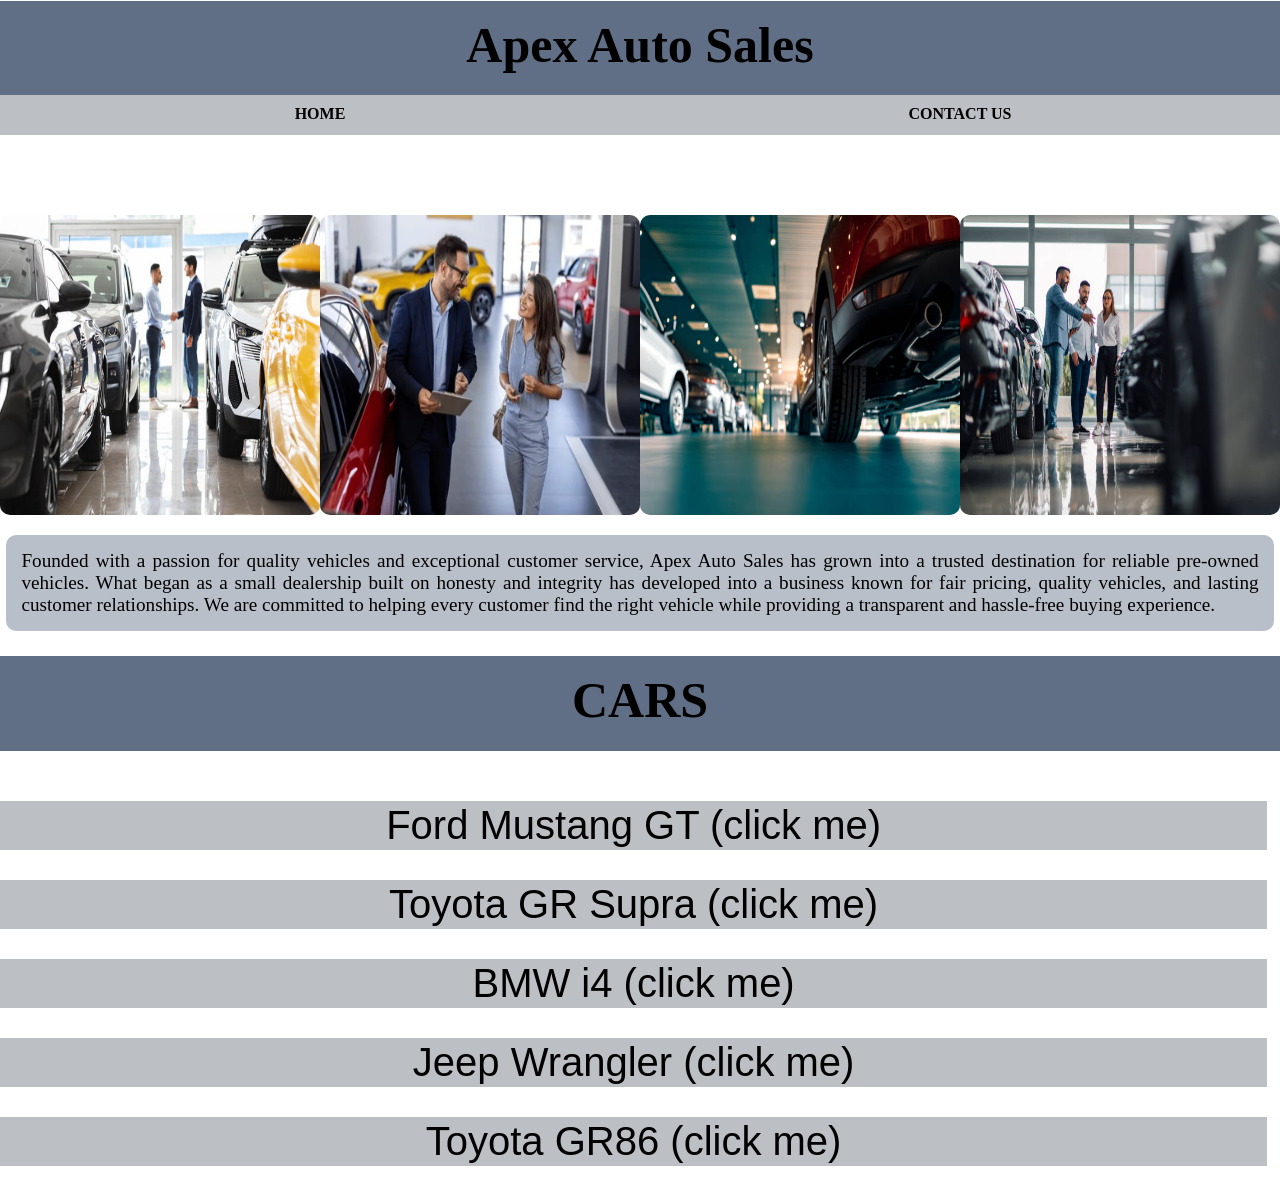
<file: index.html>
<!DOCTYPE html>
<html>

<head>
    <link rel="stylesheet" href="style.css">
</head>

<body>
    <div id="header">
        <h1>Apex Auto Sales</h1>
    </div>
    <div id="tabs-top">
        <a href="index.html">HOME</a>
        <a href="contact.html">CONTACT US</Contact></a>
    </div>
    <div id="main-home">
        <div id="cars-home">
        </div>
    </div>
    <div id="main">
        <div id="images" class="width-addition">
            <img src="fotos/360_F_483268546_2RYpGrXpbOzB4ogRrzF3zDonwijt9MIF.jpg">
            <img src="fotos/beautiful-young-woman-talking-handsome-260nw-2532025015.png">
            <img src="fotos/istockphoto-1373210791-612x612.jpg">
            <img src="fotos/istockphoto-2186859071-612x612.jpg">
        </div>
        <div id="info-full" class="height-addition">
            <p>Founded with a passion for quality vehicles and exceptional customer service, Apex Auto Sales has
                grown into a trusted destination for reliable pre-owned vehicles. What began as a small dealership
                built on honesty and integrity has developed into a business known for fair pricing, quality
                vehicles, and lasting customer relationships. We are committed to helping every customer find the
                right vehicle while providing a transparent and hassle-free buying experience.</p>
        </div>
    </div>
    <div id="main-home">
        <h3 class="heading">CARS</h3>
    </div>
    <div id="main">
        <div id="content">
            <button class="accordion"> Ford Mustang GT (click me)</button>
            <div class="panel">
                <h3>Price: R1,300,000</h3>
                <div id="main">
                    <div id="images" class="width-addition">
                        <img src="fotos/mustang/M_front.webp">
                        <img src="fotos/mustang/M_interior1.jpg">
                        <img src="fotos/mustang/m_back.jpg">
                        <img src="fotos/mustang/M-interior2.jfif">
                    </div>
                    <ul>
                        <li>Engine: 5.0L Coyote V8, naturally aspirated</li>
                        <li>Power: 328kW / 567Nm</li>
                        <li>Transmission: 10-speed automatic (manual also available in some markets)</li>
                        <li>0–100 km/h: ~4.2–4.6 seconds</li>
                        <li>Body: 2-door fastback/coupe (convertible also available)</li>
                        <li>Warranty: 4-year/120,000km + roadside assistance</li>
                    </ul>
                </div>
            </div>
            <button class="accordion"> Toyota GR Supra (click me)</button>
            <div class="panel">
                <h3>Price: R1,524,800 (manual) / R1,561,600 (automatic)</h3>
                <div id="main">
                    <div id="images" class="width-addition">
                        <img src="fotos/toyota/T_front.avif">
                        <img src="fotos/toyota/T_interior1.jpg">
                        <img src="fotos/toyota/T_back.webp">
                        <img src="fotos/toyota/T_interior2.jfif">
                    </div>
                    <ul>
                        <li>Engine: 3.0L turbocharged inline-6 (BMW-sourced)</li>
                        <li>Power: ~285kW (382hp) / 500Nm</li>
                        <li>Transmission: 6-speed manual or 8-speed automatic</li>
                        <li>0–100 km/h: ~4.1–4.4 seconds</li>
                        <li>Body: 2-seat coupe</li>
                        <li>Note: final model year — production ending soon, making it a bit of a collector's item
                        </li>
                    </ul>
                </div>
            </div>
            <button class="accordion"> BMW i4 (click me)</button>
            <div class="panel">
                <h3>From R1,500,000 (eDrive35) up to R1,750,000 (M60 xDrive)</h3>
                <div id="main">
                    <div id="images" class="width-addition">
                        <img src="fotos/BMW/bmw_front.jpg">
                        <img src="fotos/BMW/bmw_interior1.jfif">
                        <img src="fotos/BMW/bmw_back.jfif">
                        <img src="fotos/BMW/bmw_interior2.webp">
                    </div>
                    <ul>
                        <li>Powertrain: Fully electric</li>
                        <li>Power: 210kW (eDrive35) up to 442kW (M60 xDrive)</li>
                        <li>Range: Up to 538km (WLTP, depending on variant)</li>
                        <li>0–100 km/h: 6.0 seconds (eDrive35) down to 3.7 seconds (M60)</li>
                        <li>Body: 4-door Gran Coupé</li>
                        <li>Charging: Compatible with BMW's SA charging network</li>
                    </ul>
                </div>
            </div>
            <button class="accordion"> Jeep Wrangler (click me)</button>
            <div class="panel">
                <h3>Price: From R1,199,900 (new)</h3>
                <div id="main">
                    <div id="images" class="width-addition">
                        <img src="fotos/jeep/j_front.jpg">
                        <img src="fotos/jeep/j_interior1.avif">
                        <img src="fotos/jeep/j_back.webp">
                        <img src="fotos/jeep/j_interion2.jfif">
                    </div>
                    <ul>
                        <li>Engine: 2.0L turbocharged 4-cylinder petrol</li>
                        <li>Power: 200kW / 400Nm</li>
                        <li>Transmission: 8-speed automatic</li>
                        <li>Drivetrain: Standard 4x4 with 2-speed transfer case</li>
                        <li>Body: 2-door or 4-door (removable doors, roof, fold-down windshield)</li>
                        <li>Towing capacity: Up to 3,500kg</li>
                        <li>Warranty: 5-year/100,000km</li>
                    </ul>
                </div>
            </div>
            <button class="accordion"> Toyota GR86 (click me)</button>
            <div class="panel">
                <h3>Price: From R814,900 (new)</h3>
                <div id="main">
                    <div id="images" class="width-addition">
                        <img src="fotos/t/to_front.jpg">
                        <img src="fotos/t/to_interior1.jpg">
                        <img src="fotos/t/to-back.jpg">
                        <img src="fotos/t/to_interior2.jpg">
                    </div>
                    <ul>
                        <li>Engine: 2.4L naturally aspirated flat-4 (Subaru-sourced boxer engine)</li>
                        <li>Power: 174kW / 250Nm</li>
                        <li>Transmission: 6-speed manual or 6-speed automatic</li>
                        <li>0–100 km/h: ~6.4 seconds (manual)</li>
                        <li>Body: 2+2 coupe</li>
                        <li>Drivetrain: Rear-wheel drive with limited-slip differential</li>
                        <li>Warranty: 3-year/100,000km + service plan</li>
                    </ul>
                </div>
            </div>
            <script>
                var acc = document.getElementsByClassName("accordion");
                var i;

                for (i = 0; i < acc.length; i++) {
                    acc[i].addEventListener("click", function () {
                        this.classList.toggle("active");
                        var panel = this.nextElementSibling;
                        if (panel.style.display === "block") {
                            panel.style.display = "none";
                        } else {
                            panel.style.display = "block";
                        }
                    });
                }
            </script>
        </div>

    </div>
    </div>



</body>

</html>
</file>
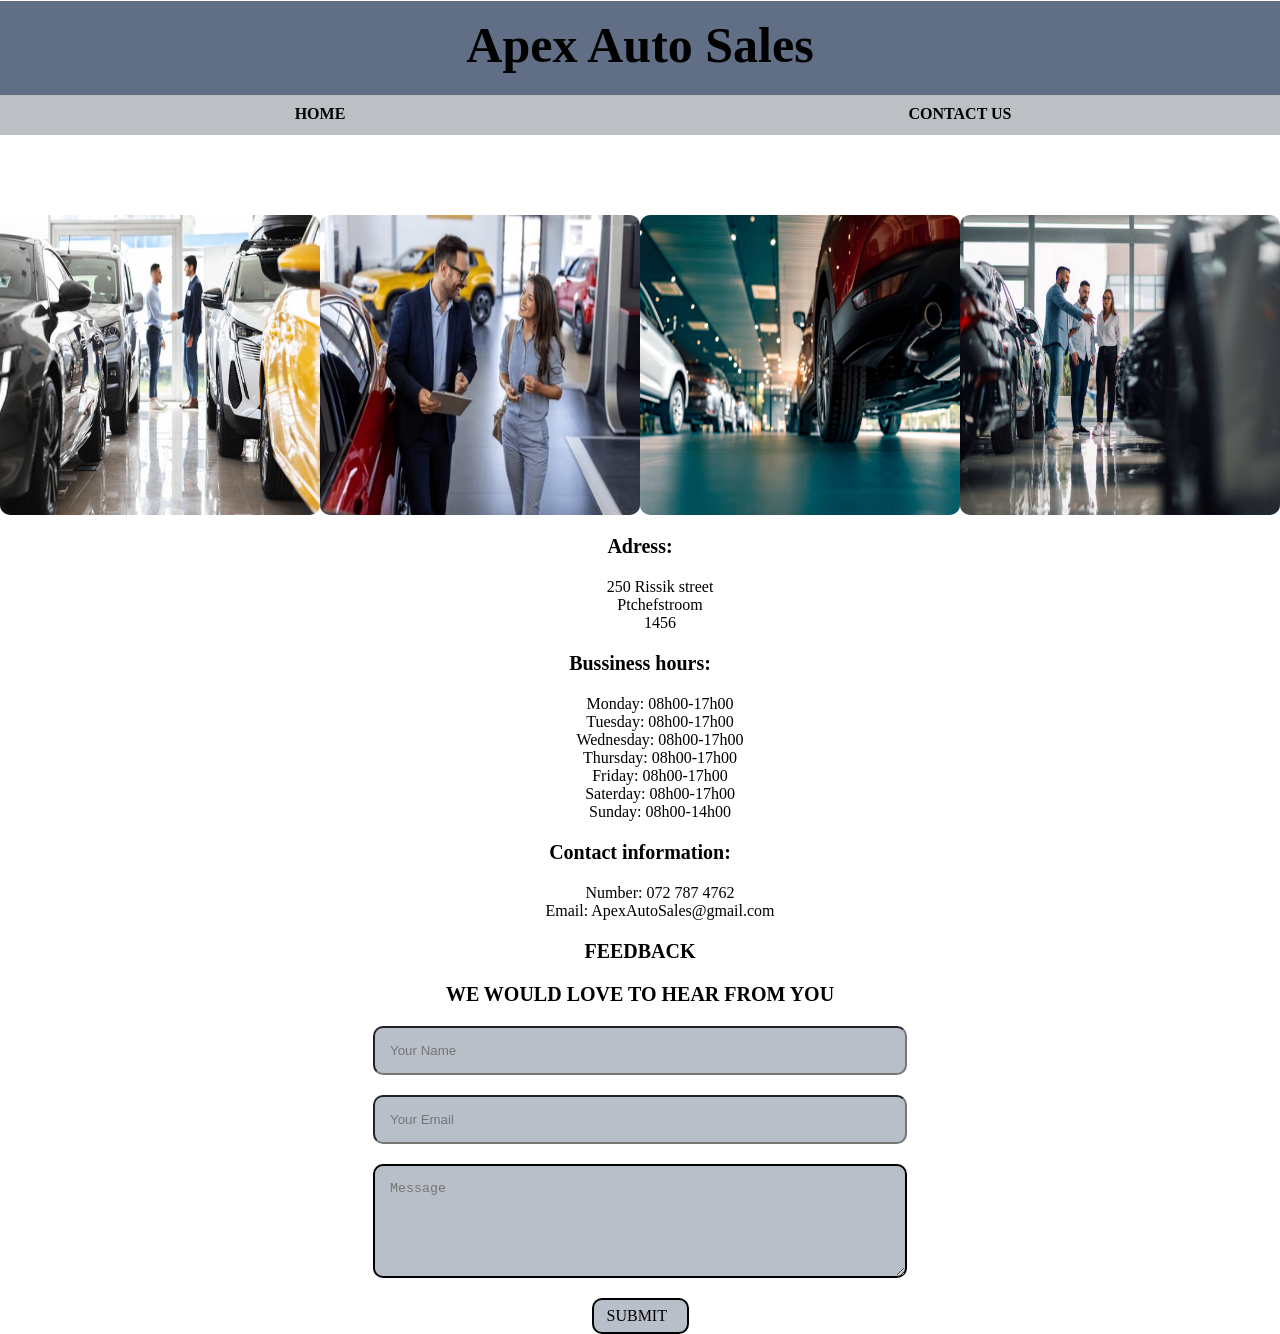
<file: contact.html>
<!DOCTYPE html>
<html>

<head>
    <link rel="stylesheet" href="style.css">
</head>

<body>
    <div id="header">
        <h1>Apex Auto Sales</h1>
    </div>
    <div id="tabs-top">
        <a href="index.html">HOME</a>
        <a href="contact.html">CONTACT US</Contact></a>
    </div>
    <div id="main-home">
        <div id="cars-home">
        </div>
    </div>
    <div id="main">
        <div id="images" class="width-addition">
            <img src="fotos/360_F_483268546_2RYpGrXpbOzB4ogRrzF3zDonwijt9MIF.jpg">
            <img src="fotos/beautiful-young-woman-talking-handsome-260nw-2532025015.png">
            <img src="fotos/istockphoto-1373210791-612x612.jpg">
            <img src="fotos/istockphoto-2186859071-612x612.jpg">
        </div>
        <div id="info">
            <h3>Adress:</h3>
            <ul>
                <li>250 Rissik street</li>
                <li>Ptchefstroom</li>
                <li>1456</li>
            </ul>
            <h3>Bussiness hours:</h3>
            <ul>
                <li>Monday: 08h00-17h00</li>
                <li>Tuesday: 08h00-17h00</li>
                <li>Wednesday: 08h00-17h00</li>
                <li>Thursday: 08h00-17h00</li>
                <li>Friday: 08h00-17h00</li>
                <li>Saterday: 08h00-17h00</li>
                <li>Sunday: 08h00-14h00</li>
            </ul>
            <h3>Contact information:</h3>
            <ul>
                <li>Number: 072 787 4762</li>
                <li>Email: <a href="https://mail.google.com/mail/?view=cm&fs=1&toApexAutoSales@gmail.com"
                        target="_blank">ApexAutoSales@gmail.com</a></li>
            </ul>
        </div>
        <div id="main">
            <div id="contact">
                <h3>FEEDBACK</h3>
                <h3>WE WOULD LOVE TO HEAR FROM YOU</h3>
                <input type="text" id="feedback-name" placeholder="Your Name">
                <input type="text" id="feedback-email" placeholder="Your Email">
                <textarea id="feedback-message" placeholder="Message"></textarea>
                <a href="thankyou.html" id="submit-btn">SUBMIT</a>
            </div>
        </div>
    </div>

    <script>
        document.getElementById("submit-btn").addEventListener("click", function (e) {
            e.preventDefault();
            var name = document.getElementById("feedback-name").value;
            window.location.href = "thankyou.html?name=" + encodeURIComponent(name);
        });
    </script>

</body>

</html>
</file>
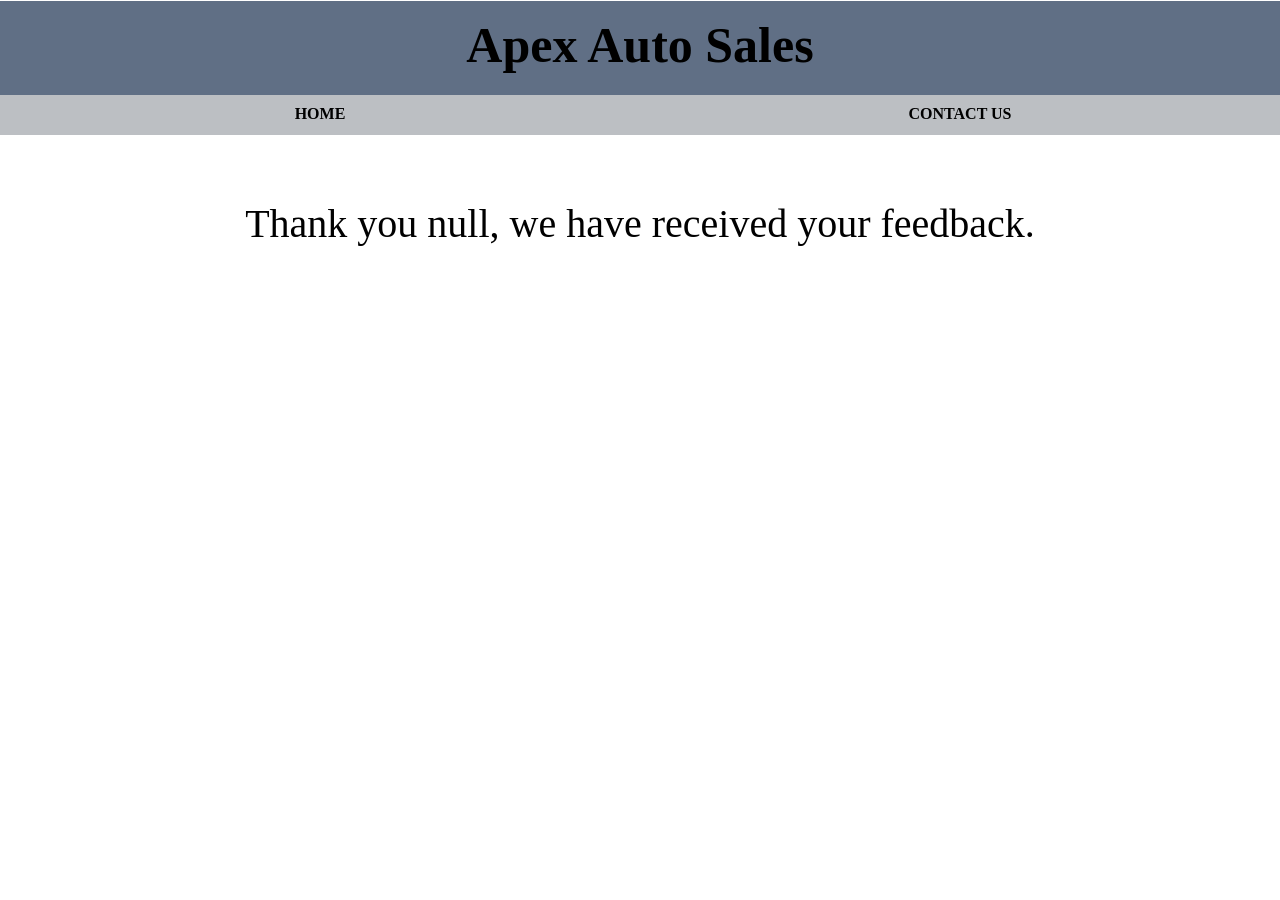
<file: thankyou.html>
<!DOCTYPE html>
<html>

<head>
    <link rel="stylesheet" href="style.css">
</head>

<body>
    <div id="header">
        <h1>Apex Auto Sales</h1>
    </div>
    <div id="tabs-top">
        <a href="index.html">HOME</a>
        <a href="contact.html">CONTACT US</Contact></a>
    </div>
    <div id="main">
        <div id="thank-you-message" class="height-addition">
            <h2 id="thank-you-message">Thank you, we have received your feedback.</h2>
        </div>
    </div>

    <script>
        var params = new URLSearchParams(window.location.search);
        var name = params.get("name");

        if (name) {
            document.getElementById("thank-you-message").textContent =
                "Thank you " + name + ", we have received your feedback.";
        }
    </script>

</body>

</html>
</file>
<file: style.css>
body {
    padding: 0;
    margin: 0;
    font-family: 'Times New Roman', Times, serif;
}

/*      HEADER       */

#header h1 {
    position: fixed;
    text-align: center;
    background-color: rgb(96, 111, 133);
    top: 0px;
    font-family: 'Times New Roman', Times, serif;
    font-size: 50px;
    z-index: 500;
    width: 100%;
    height: 80px;
    margin-top: 1px;
    padding-top: 15px;
}

/*     TABS-TOP      */

#tabs-top {
    position: fixed;
    top: 95px;
    left: 0;
    z-index: 500;
    width: 100%;
    height: 40px;
    background-color: rgb(188, 191, 195)
}


#tabs-top a {
    float: left;
    display: block;
    width: 50%;
    height: 35px;
    font-weight: 700;
    color: black;
    text-align: center;
    text-decoration: none;
    padding-top: 10px;
}

#cars-home {
    margin-top: 215px;
}

.heading {
    text-align: center;
    background-color: rgb(96, 111, 133);
    top: 0px;
    font-family: 'Times New Roman', Times, serif;
    font-size: 50px;
    z-index: 500;
    width: 100%;
    height: 80px;
    margin-top: 25px;
    padding-top: 15px;
}

/*     INFO_FULL   */

#info-full {
    background-color: rgba(168, 176, 188, 0.8);
    width: 99%;
    height: auto;
    min-height: fit-content;
    display: block;
    margin: auto;
    margin-top: 20px;
    margin-bottom: 20px;
    border-radius: 10px;
}

#info-full p {
    font-family: 'Times New Roman', Times, serif;
    font-size: larger;
    font-weight: 500;
    padding: 15px;
    text-align: justify;
}

/*     IMAGES  */

#images {
    display: flex;
    justify-content: space-evenly;
}

#images img {
    width: 25%;
    height: 300px;
    border-radius: 10px;
}

#images img:hover {
    transform: scale(1.5);
    z-index: 500;
}

#images img:last-child:hover {
    transform-origin: right center;
}

#images img:first-child:hover {
    transform-origin: left center;
}


/*     ABOUT  */

#contact h3 {
    text-align: center;
    font-family: 'Times New Roman', Times, serif;
    font-size: 20px;
}

#contact input {
    background-color: rgba(168, 176, 188, 0.8);
    width: 500px;
    height: 15px;
    display: block;
    margin: auto;
    margin-top: 20px;
    margin-bottom: 20px;
    border-radius: 10px;
    padding: 15px;
}

#contact textarea {
    background-color: rgba(168, 176, 188, 0.8);
    width: 500px;
    height: 80px;
    display: block;
    margin: auto;
    margin-top: 20px;
    margin-bottom: 20px;
    border-radius: 10px;
    border: solid 2px black;
    padding: 15px;
}

#contact a {
    background-color: rgba(168, 176, 188, 0.8);
    width: 80px;
    height: 25px;
    display: block;
    margin: auto;
    border-radius: 10px;
    border: solid 2px black;
    padding-left: 13px;
    padding-top: 7px;
    text-decoration: none;
    color: black;
}

#info h3 {
    text-align: center;
    font-family: 'Times New Roman', Times, serif;
    font-size: 20px;
}

#info ul {
    list-style-type: none;
    text-align: center;
}

#info a {
    text-decoration: none;
    color: black;
}

#thank-you-message {
    margin-top: 200px;
    width: 100%;
    text-align: center;
    font-family: 'Times New Roman', Times, serif;
    font-size: 40px;
}

/*     CARS */
.accordion {
    background-color: rgb(188, 191, 195);
    color: black;
    cursor: pointer;
    padding: 2px;
    width: 99%;
    border: none;
    text-align: center;
    outline: none;
    font-size: 40px;
    transition: 0.4s;
    margin-bottom: 30px;
}

.panel {
    padding: 2px;
    display: none;
    background-color: rgb(188, 191, 195);
    overflow: hidden;
    margin-bottom: 20px;
}

.active,
.accordion:hover {
    background-color: rgb(140, 154, 172);
}
</file>
